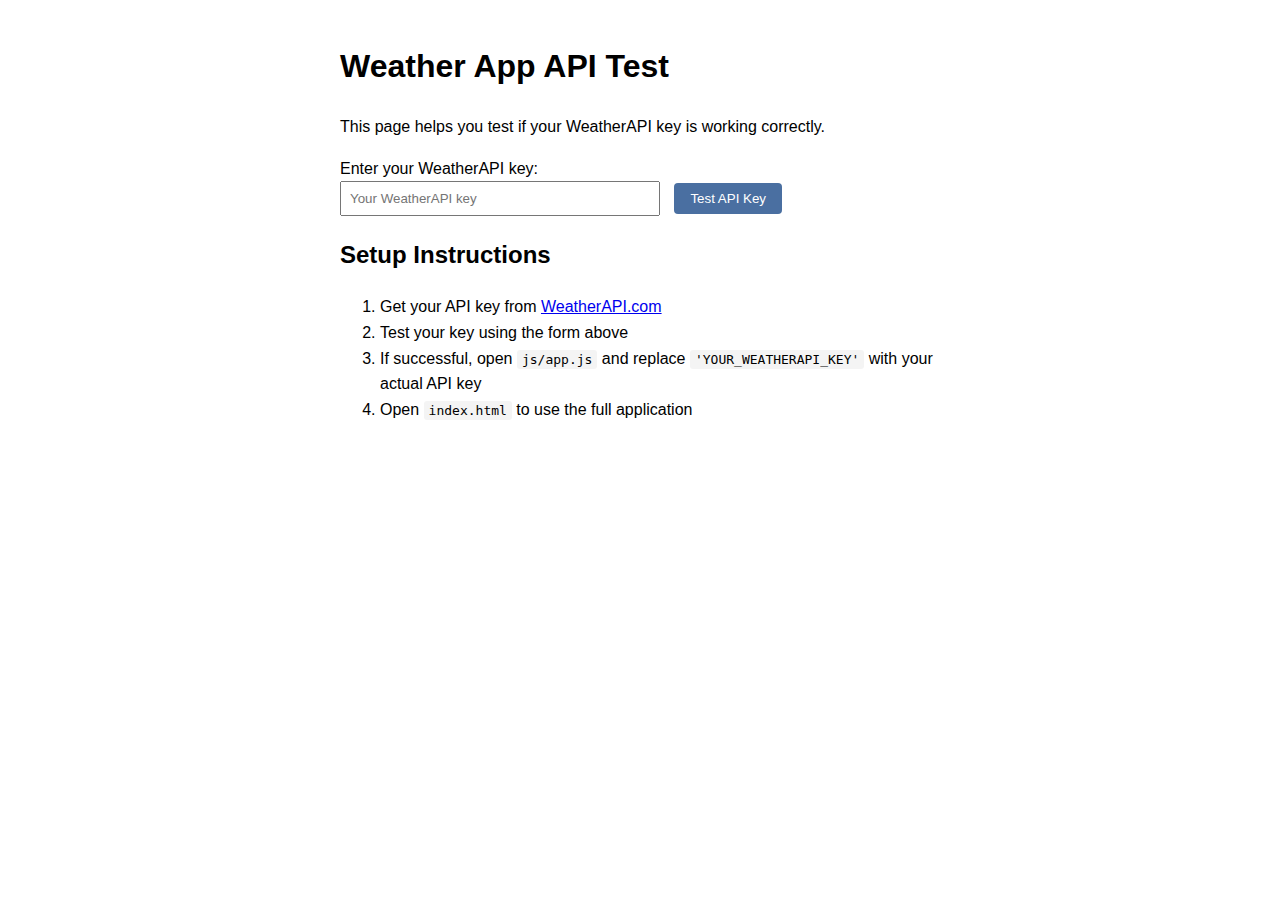
<file: test.html>
<!DOCTYPE html>
<html lang="en">
<head>
    <meta charset="UTF-8">
    <meta name="viewport" content="width=device-width, initial-scale=1.0">
    <title>Weather App API Test</title>
    <style>
        body {
            font-family: 'Arial', sans-serif;
            max-width: 600px;
            margin: 0 auto;
            padding: 20px;
            line-height: 1.6;
        }
        .success {
            color: green;
            font-weight: bold;
        }
        .error {
            color: red;
            font-weight: bold;
        }
        code {
            background: #f4f4f4;
            padding: 2px 5px;
            border-radius: 3px;
        }
        button {
            padding: 8px 16px;
            background: #4a6fa1;
            color: white;
            border: none;
            border-radius: 4px;
            cursor: pointer;
        }
        input {
            padding: 8px;
            width: 300px;
            margin-right: 10px;
        }
        #result {
            margin-top: 20px;
            padding: 15px;
            border: 1px solid #ddd;
            border-radius: 5px;
            background: #f9f9f9;
            display: none;
        }
    </style>
</head>
<body>
    <h1>Weather App API Test</h1>
    <p>This page helps you test if your WeatherAPI key is working correctly.</p>
    
    <div>
        <label for="api-key">Enter your WeatherAPI key:</label><br>
        <input type="text" id="api-key" placeholder="Your WeatherAPI key">
        <button id="test-btn">Test API Key</button>
    </div>
    
    <div id="result"></div>
    
    <h2>Setup Instructions</h2>
    <ol>
        <li>Get your API key from <a href="https://www.weatherapi.com/" target="_blank">WeatherAPI.com</a></li>
        <li>Test your key using the form above</li>
        <li>If successful, open <code>js/app.js</code> and replace <code>'YOUR_WEATHERAPI_KEY'</code> with your actual API key</li>
        <li>Open <code>index.html</code> to use the full application</li>
    </ol>
    
    <script>
        document.getElementById('test-btn').addEventListener('click', async function() {
            const apiKey = document.getElementById('api-key').value.trim();
            const resultDiv = document.getElementById('result');
            
            if (!apiKey) {
                resultDiv.innerHTML = '<p class="error">Please enter an API key</p>';
                resultDiv.style.display = 'block';
                return;
            }
            
            resultDiv.innerHTML = '<p>Testing API key...</p>';
            resultDiv.style.display = 'block';
            
            try {
                const response = await fetch(`https://api.weatherapi.com/v1/current.json?key=${apiKey}&q=London&aqi=no`);
                const data = await response.json();
                
                if (data.error) {
                    resultDiv.innerHTML = `<p class="error">Error: ${data.error.message}</p>`;
                } else {
                    resultDiv.innerHTML = `
                        <p class="success">Success! Your API key is working correctly.</p>
                        <p>Current weather in London: ${data.current.condition.text}, ${data.current.temp_c}°C</p>
                        <p>Next steps:</p>
                        <ol>
                            <li>Open <code>js/app.js</code> in a text editor</li>
                            <li>Replace <code>'YOUR_WEATHERAPI_KEY'</code> with <code>'${apiKey}'</code></li>
                            <li>Save the file</li>
                            <li>Open <code>index.html</code> to use the full application</li>
                        </ol>
                    `;
                }
            } catch (error) {
                resultDiv.innerHTML = `<p class="error">Error: ${error.message}</p>
                    <p>Make sure you have an internet connection and that the API key is correct.</p>`;
            }
        });
    </script>
</body>
</html>
</file>
